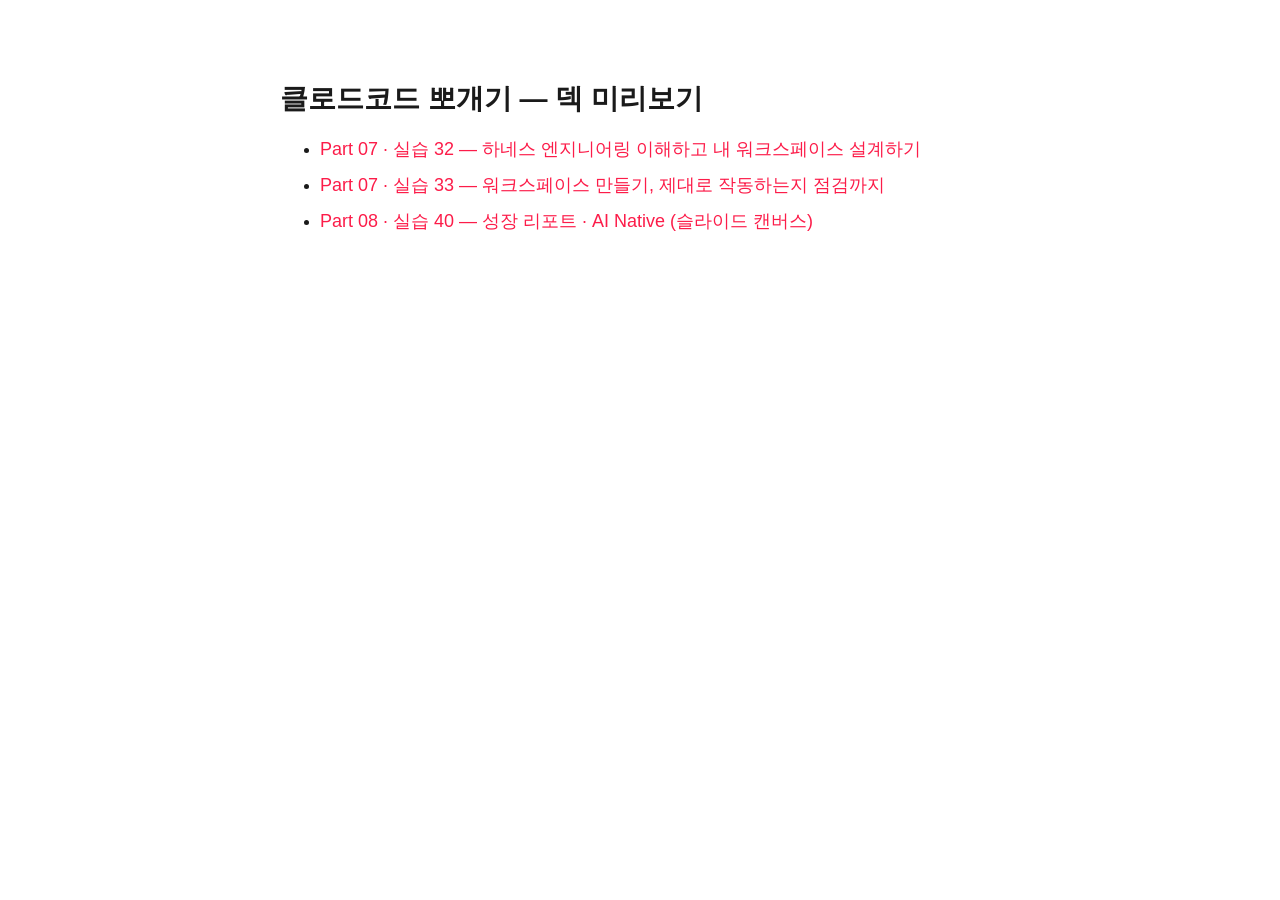
<file: index.html>
<!doctype html>
<html lang="ko">
<head>
<meta charset="utf-8">
<meta name="viewport" content="width=device-width, initial-scale=1">
<meta name="robots" content="noindex">
<title>클로드코드 뽀개기 — 덱 미리보기</title>
<style>
body { font-family: -apple-system, "Pretendard", sans-serif; max-width: 720px; margin: 80px auto; padding: 0 24px; color: #1a1a1a; }
h1 { font-size: 28px; }
a { color: #FC1C49; text-decoration: none; font-size: 18px; }
li { margin: 12px 0; }
</style>
</head>
<body>
<h1>클로드코드 뽀개기 — 덱 미리보기</h1>
<ul>
<li><a href="decks/part07-clip01/">Part 07 · 실습 32 — 하네스 엔지니어링 이해하고 내 워크스페이스 설계하기</a></li>
<li><a href="decks/part07-clip02/">Part 07 · 실습 33 — 워크스페이스 만들기, 제대로 작동하는지 점검까지</a></li>
<li><a href="decks/part08-canvas/">Part 08 · 실습 40 — 성장 리포트 · AI Native (슬라이드 캔버스)</a></li>
</ul>
</body>
</html>
</file>
